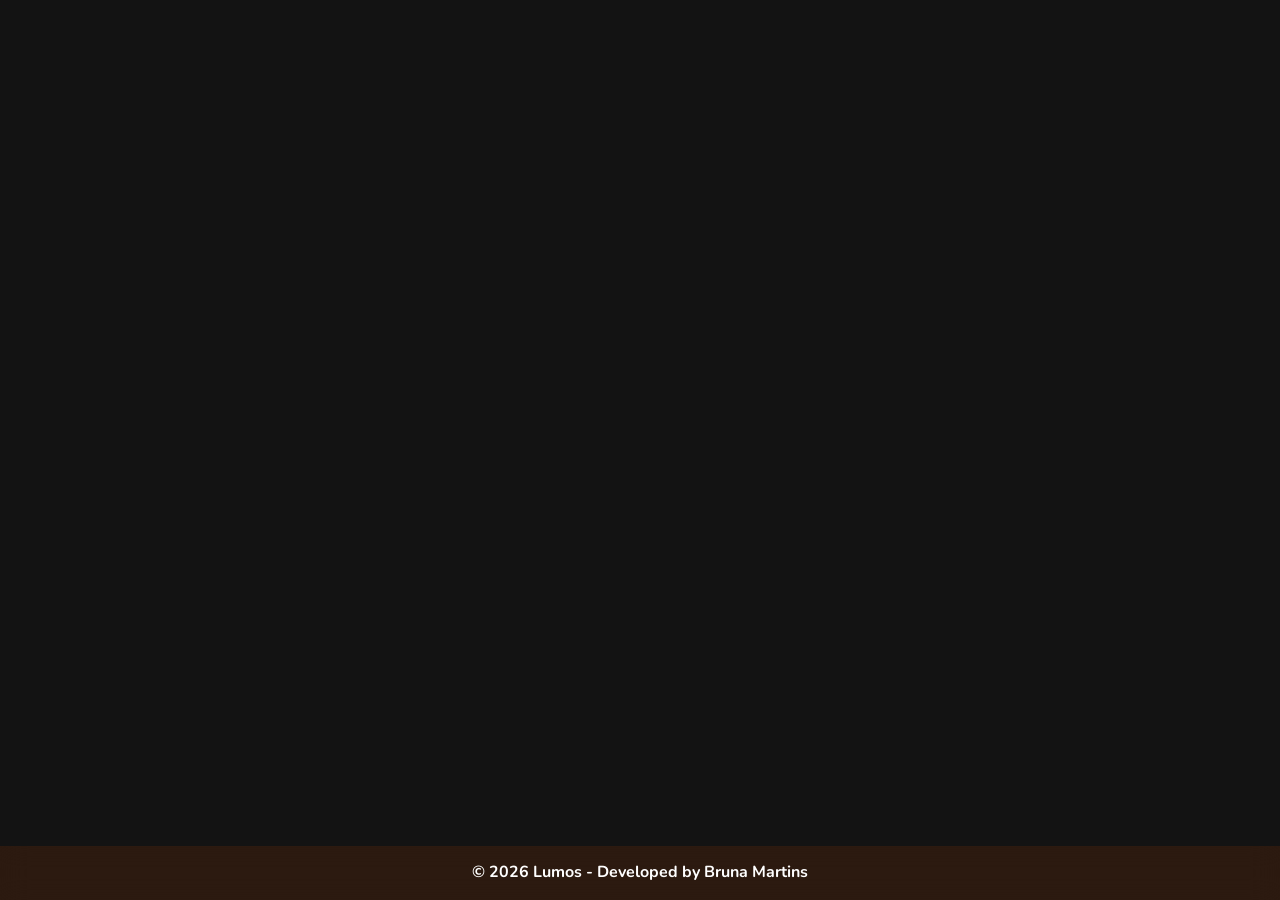
<file: components/footer/footer.html>
<!DOCTYPE html>
<html lang="en">

<head>
    <meta charset="UTF-8">
    <meta name="viewport" content="width=device-width, initial-scale=1.0">
    <title>footer</title>
    <link rel="stylesheet" href="/styles/global.css">
</head>

<body>

    <footer>
        <p>&copy; 2026 Lumos - Developed by <a href="https://brunamart.netlify.app/">Bruna Martins</a></p>
    </footer>

    <script src="/components/footer/footer.js" defer></script>
</body>

</html>
</file>
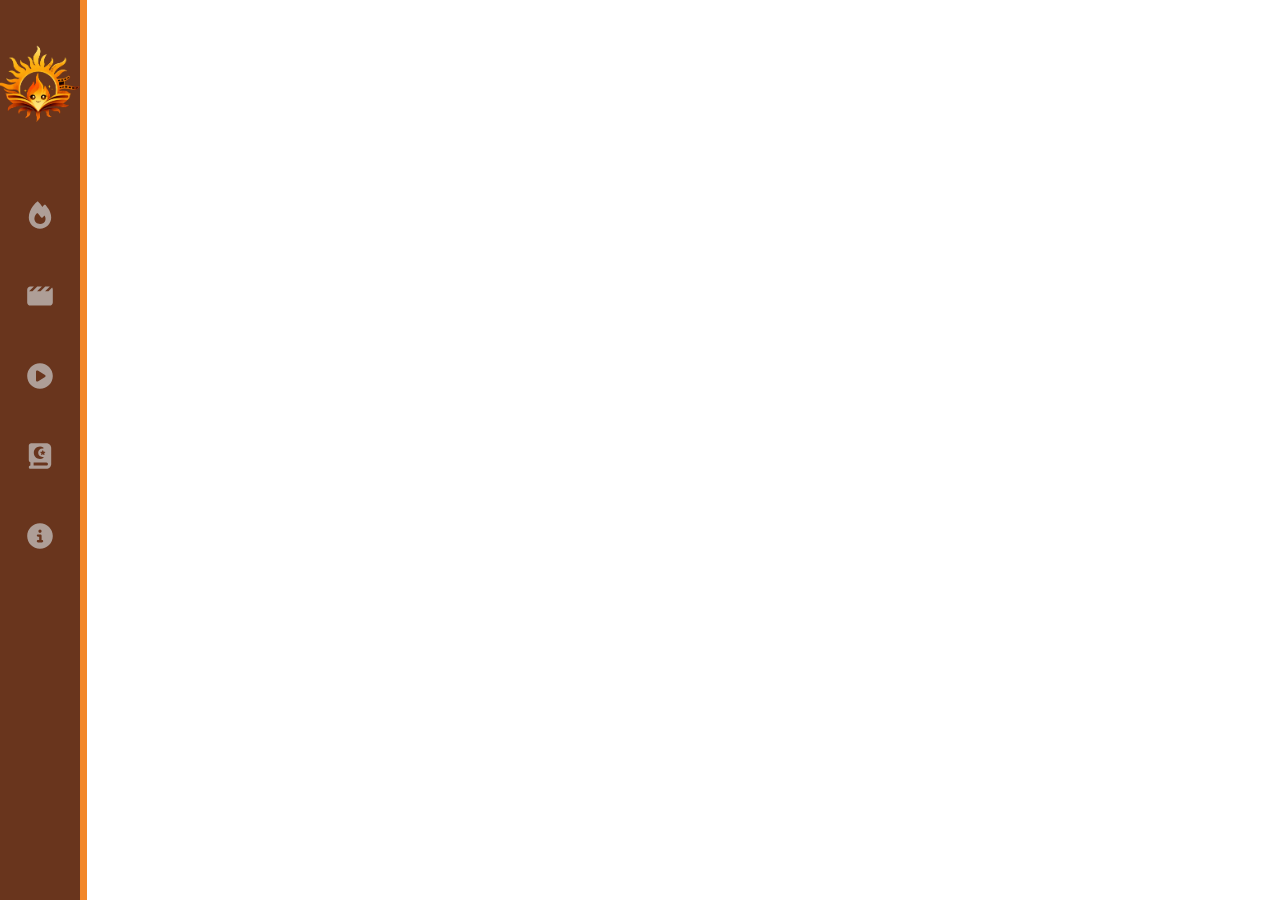
<file: components/navbar/menu.html>
<!DOCTYPE html>
<html lang="en">

<head>
  <meta charset="UTF-8">
  <meta name="viewport" content="width=device-width, initial-scale=1.0">
  <title>Menu</title>
  <link rel="stylesheet" href="/styles/global.css">
  <link rel="stylesheet" href="/components/navbar/menu.css">
</head>

<body>
  <nav class="navbar">
    <ul class="navbar-nav">
      <div class="logo">
        <a href="/home.html">
          <img src="/media/lumos.png" alt="Lumos">
        </a>
      </div>

      <li class="nav-item">
        <a href="/home.html" class="nav-link">
          <svg xmlns="http://www.w3.org/2000/svg" viewBox="0 0 640 640">
            <path
              d="M256.5 37.6C265.8 29.8 279.5 30.1 288.4 38.5C300.7 50.1 311.7 62.9 322.3 75.9C335.8 92.4 352 114.2 367.6 140.1C372.8 133.3 377.6 127.3 381.8 122.2C382.9 120.9 384 119.5 385.1 118.1C393 108.3 402.8 96 415.9 96C429.3 96 438.7 107.9 446.7 118.1C448 119.8 449.3 121.4 450.6 122.9C460.9 135.3 474.6 153.2 488.3 175.3C515.5 219.2 543.9 281.7 543.9 351.9C543.9 475.6 443.6 575.9 319.9 575.9C196.2 575.9 96 475.7 96 352C96 260.9 137.1 182 176.5 127C196.4 99.3 216.2 77.1 231.1 61.9C239.3 53.5 247.6 45.2 256.6 37.7zM321.7 480C347 480 369.4 473 390.5 459C432.6 429.6 443.9 370.8 418.6 324.6C414.1 315.6 402.6 315 396.1 322.6L370.9 351.9C364.3 359.5 352.4 359.3 346.2 351.4C328.9 329.3 297.1 289 280.9 268.4C275.5 261.5 265.7 260.4 259.4 266.5C241.1 284.3 207.9 323.3 207.9 370.8C207.9 439.4 258.5 480 321.6 480z" />
          </svg>
          <span class="link-text">Home</span>
        </a>
      </li>

      <li class="nav-item">
        <a href="/pages/movies/movies.html" class="nav-link" data-page="movies">
          <svg xmlns="http://www.w3.org/2000/svg" viewBox="0 0 640 640">
            <path
              d="M512 128C514 128 515.9 128.1 517.8 128.3L422.1 224L490 224L562 152C570.8 163 576 176.9 576 192L576 448C576 483.3 547.3 512 512 512L128 512C92.7 512 64 483.3 64 448L64 192C64 156.7 92.7 128 128 128L198.1 128L102.1 224L170 224L265 129L266 128L358.1 128L262.1 224L330 224L425 129L426 128z" />
          </svg>
          <span class="link-text">Movies</span>
        </a>
      </li>

      <li class="nav-item">
        <a href="/pages/series/series.html" class="nav-link" data-page="series">
          <svg xmlns="http://www.w3.org/2000/svg" viewBox="0 0 640 640">
            <path
              d="M64 320C64 178.6 178.6 64 320 64C461.4 64 576 178.6 576 320C576 461.4 461.4 576 320 576C178.6 576 64 461.4 64 320zM252.3 211.1C244.7 215.3 240 223.4 240 232L240 408C240 416.7 244.7 424.7 252.3 428.9C259.9 433.1 269.1 433 276.6 428.4L420.6 340.4C427.7 336 432.1 328.3 432.1 319.9C432.1 311.5 427.7 303.8 420.6 299.4L276.6 211.4C269.2 206.9 259.9 206.7 252.3 210.9z" />
          </svg>
          <span class="link-text">Series</span>
        </a>
      </li>

      <li class="nav-item">
        <a href="/pages/books/books.html" class="nav-link" data-page="books">
          <svg xmlns="http://www.w3.org/2000/svg" viewBox="0 0 640 640">
            <path
              d="M160 576L448 576C501 576 544 533 544 480L544 160C544 107 501 64 448 64L144 64C117.5 64 96 85.5 96 112L96 400C96 420.9 109.4 438.7 128 445.3L128 512C110.3 512 96 526.3 96 544C96 561.7 110.3 576 128 576L160 576zM448 448C465.7 448 480 462.3 480 480C480 497.7 465.7 512 448 512L192 512L192 448L448 448zM369.1 208.4C371.6 202.3 380.3 202.3 382.8 208.4L393.1 233.2L419.9 235.3C426.5 235.8 429.1 244 424.1 248.3L403.8 265.9L410 292C411.5 298.4 404.5 303.5 398.9 300.1L376 286.1L353.1 300.1C347.5 303.5 340.5 298.5 342 292L348.2 265.9L327.8 248.4C322.8 244.1 325.5 235.9 332 235.4L358.8 233.3L369.1 208.5zM196 256C196 187.5 251.5 132 320 132C343.8 132 366.1 138.7 385 150.4C389.8 153.3 391.9 159.2 390 164.5C388.1 169.8 382.9 173.1 377.3 172.5C374.2 172.2 371.1 172 367.9 172C321.5 172 283.9 209.6 283.9 256C283.9 302.4 321.5 340 367.9 340C371.1 340 374.2 339.8 377.3 339.5C382.9 338.9 388.1 342.2 390 347.5C391.9 352.8 389.7 358.7 385 361.6C366.1 373.3 343.8 380 320 380C251.5 380 196 324.5 196 256z" />
          </svg>
          <span class="link-text">Books</span>
        </a>
      </li>

      <li class="nav-item">
        <a href="/pages/info/about.html" class="nav-link" data-page="about">
          <svg xmlns="http://www.w3.org/2000/svg" viewBox="0 0 640 640">
            <path
              d="M320 576C461.4 576 576 461.4 576 320C576 178.6 461.4 64 320 64C178.6 64 64 178.6 64 320C64 461.4 178.6 576 320 576zM288 224C288 206.3 302.3 192 320 192C337.7 192 352 206.3 352 224C352 241.7 337.7 256 320 256C302.3 256 288 241.7 288 224zM280 288L328 288C341.3 288 352 298.7 352 312L352 400L360 400C373.3 400 384 410.7 384 424C384 437.3 373.3 448 360 448L280 448C266.7 448 256 437.3 256 424C256 410.7 266.7 400 280 400L304 400L304 336L280 336C266.7 336 256 325.3 256 312C256 298.7 266.7 288 280 288z" />
          </svg>
          <span class="link-text">About</span>
        </a>
      </li>

    </ul>
  </nav>

  <script src="./menu.js"></script>
</body>

</html>
</file>
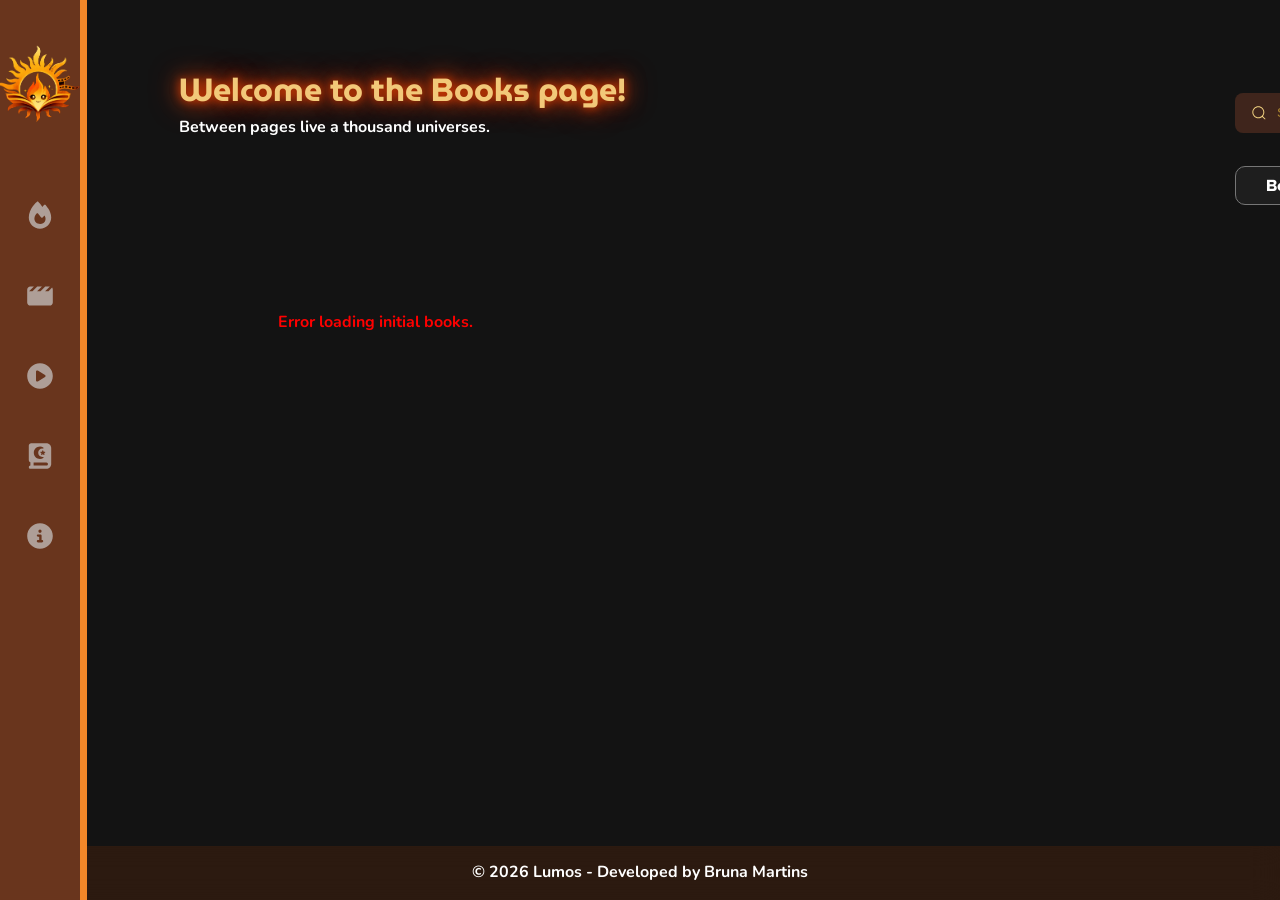
<file: pages/books/books.html>
<!DOCTYPE html>
<html lang="en">

<head>
  <meta charset="UTF-8">
  <meta name="viewport" content="width=device-width, initial-scale=1.0">
  <title>Books</title>
  <link rel="icon" type="image/svg+xml" href="/media/icons/books.svg">
  <!--STYLES-->
  <link rel="stylesheet" href="/pages/books/books.css">
  <link rel="stylesheet" href="/styles/global.css">
  <!--COMPONENTS-->
  <link rel="stylesheet" href="/components/navbar/menu.css">
</head>

<body>

  <div id="menu"></div>

  <main>
    <h1>Welcome to the Books page!</h1>
    <p>Between pages live a thousand universes.</p>

    <div class="group">
      <svg class="icon" aria-hidden="true" viewBox="0 0 24 24">
        <g>
          <path
            d="M21.53 20.47l-3.66-3.66C19.195 15.24 20 13.214 20 11c0-4.97-4.03-9-9-9s-9 4.03-9 9 4.03 9 9 9c2.215 0 4.24-.804 5.808-2.13l3.66 3.66c.147.146.34.22.53.22s.385-.073.53-.22c.295-.293.295-.767.002-1.06zM3.5 11c0-4.135 3.365-7.5 7.5-7.5s7.5 3.365 7.5 7.5-3.365 7.5-7.5 7.5-7.5-3.365-7.5-7.5z">
          </path>
        </g>
      </svg>
      <input placeholder="Search Books" id="search" type="search" class="input">
    </div>

    <select id="options" name="options" class="custom-select">
      <option value="">Books Genre</option>
      <option value="action">Action</option>
      <option value="romance">Romance</option>
      <option value="comedy">Comedy</option>
      <option value="horror">Horror</option>
      <option value="drama">Drama</option>
      <option value="sci-fi">Sci-Fi</option>
      <option value="fantasy">Fantasy</option>
      <option value="thriller">Thriller</option>
    </select>

    <div class="container">
      <div class="grid">
      </div>
    </div>

  </main>

  <div id="footer"></div>
  <script src="/pages/books/books.js" defer></script>
  <script src="/components/navbar/menu.js" defer></script>
  <script src="/components/footer/footer.js" defer></script>
</body>

</html>
</file>
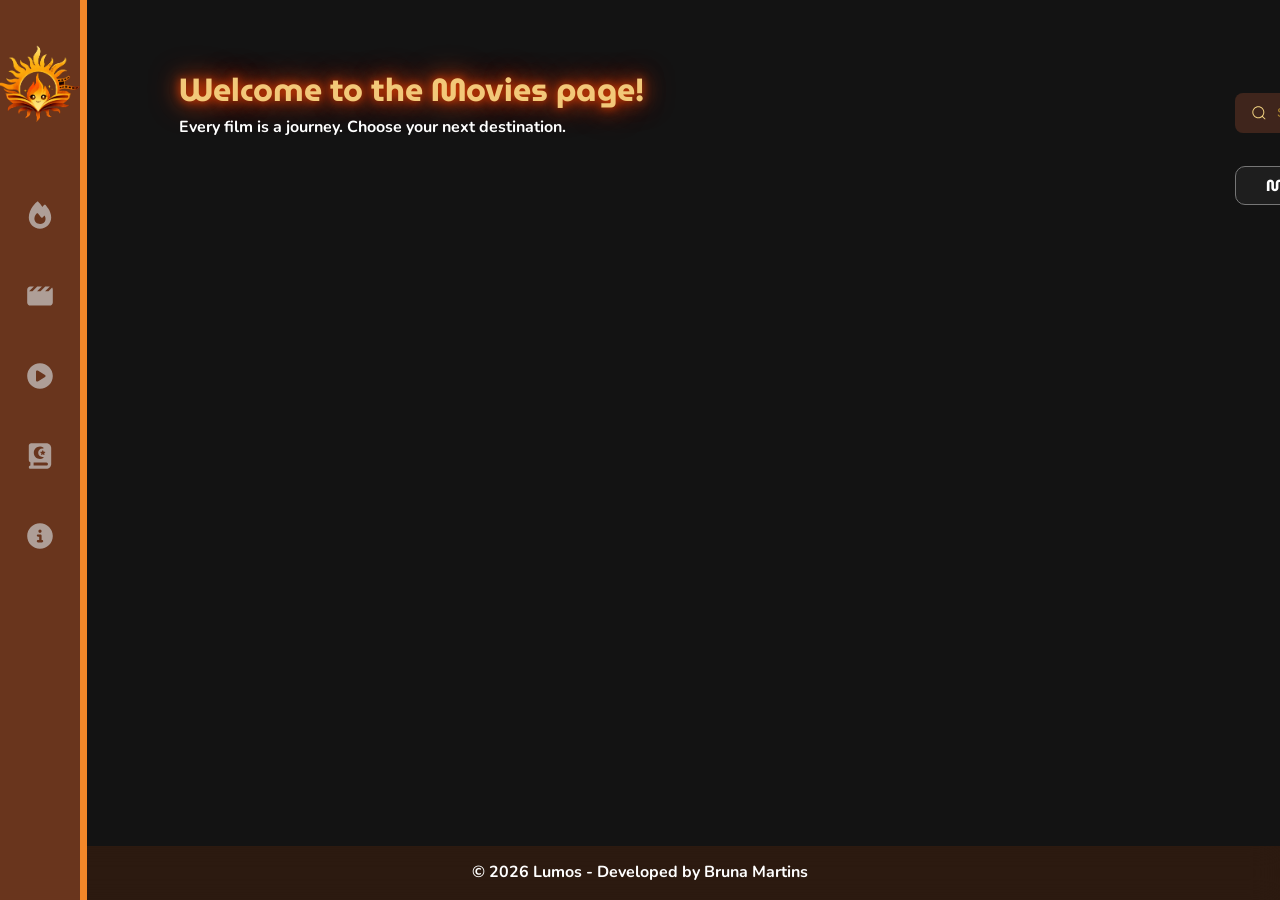
<file: pages/movies/movies.html>
<!DOCTYPE html>
<html lang="en">

<head>
  <meta charset="UTF-8">
  <meta name="viewport" content="width=device-width, initial-scale=1.0">
  <title>Movies</title>
  <link rel="icon" type="image/svg+xml" href="/media/icons/movies.svg">
  <!--STYLES-->
  <link rel="stylesheet" href="/styles/global.css">
  <link rel="stylesheet" href="/pages/movies/movies.css">

  <!--COMPONENTS-->
  <link rel="stylesheet" href="/components/navbar/menu.css">
</head>

<body>
  <div id="menu"></div>

    <main>
      <h1>Welcome to the Movies page!</h1>
      <p>Every film is a journey. Choose your next destination.</p>

      <div class="group">
        <svg class="icon" aria-hidden="true" viewBox="0 0 24 24">
          <g>
            <path
              d="M21.53 20.47l-3.66-3.66C19.195 15.24 20 13.214 20 11c0-4.97-4.03-9-9-9s-9 4.03-9 9 4.03 9 9 9c2.215 0 4.24-.804 5.808-2.13l3.66 3.66c.147.146.34.22.53.22s.385-.073.53-.22c.295-.293.295-.767.002-1.06zM3.5 11c0-4.135 3.365-7.5 7.5-7.5s7.5 3.365 7.5 7.5-3.365 7.5-7.5 7.5-7.5-3.365-7.5-7.5z">
            </path>
          </g>
        </svg>
        <input placeholder="Search Movies" id="search" type="search" class="input">
      </div>


      <select id="options" name="options" class="custom-select">
        <option value="" selected>Movie Genre</option>
        <option value="action">Action</option>
        <option value="romance">Romance</option>
        <option value="comedy">Comedy</option>
        <option value="horror">Horror</option>
        <option value="drama">Drama</option>
        <option value="sci-fi">Sci-Fi</option>
        <option value="fantasy">Fantasy</option>
        <option value="thriller">Thriller</option>
        <option value="animation">Animation</option>
      </select>


      <div class="container">
        <div class="grid"></div>
      </div>

    </main>
    <div id="footer"></div>

    <script src="/pages/movies/movies.js" defer></script>
    <script src="/components/navbar/menu.js" defer></script>
    <script src="/components/footer/footer.js" defer></script>

</body>

</html>
</file>
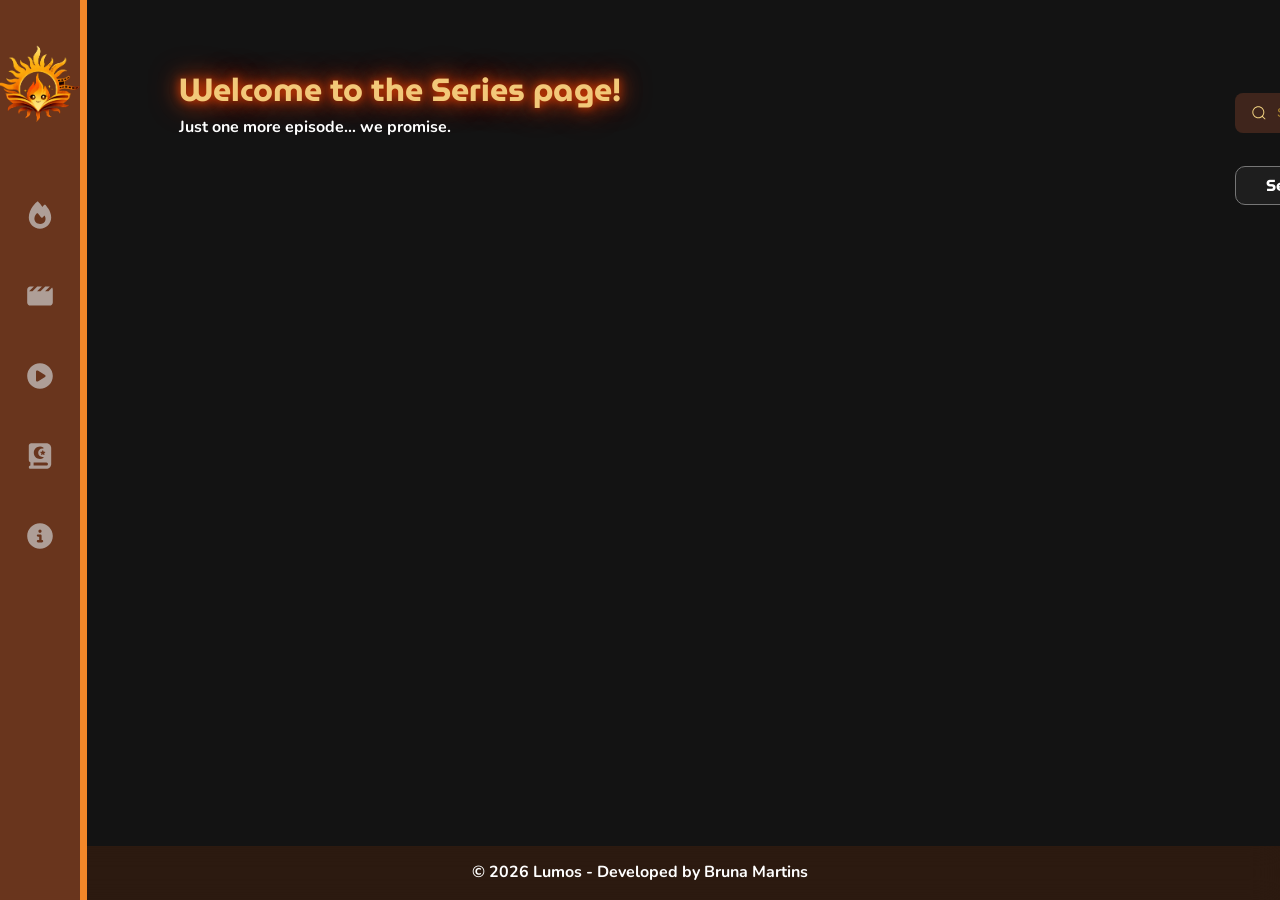
<file: pages/series/series.html>
<!DOCTYPE html>
<html lang="en">

<head>
  <meta charset="UTF-8">
  <meta name="viewport" content="width=device-width, initial-scale=1.0">
  <title>Series</title>
  <link rel="icon" type="image/svg+xml" href="/media/icons/series.svg">
  <!--STYLES-->
  <link rel="stylesheet" href="/pages/series/series.css">
  <link rel="stylesheet" href="/styles/global.css">
  <!--COMPONENTS-->
  <link rel="stylesheet" href="/components/navbar/menu.css">
</head>

<body>

  <div id="menu"></div>

  <main>
    <h1>Welcome to the Series page!</h1>
    <p>Just one more episode… we promise.</p>

    <div class="group">
      <svg class="icon" aria-hidden="true" viewBox="0 0 24 24">
        <g>
          <path
            d="M21.53 20.47l-3.66-3.66C19.195 15.24 20 13.214 20 11c0-4.97-4.03-9-9-9s-9 4.03-9 9 4.03 9 9 9c2.215 0 4.24-.804 5.808-2.13l3.66 3.66c.147.146.34.22.53.22s.385-.073.53-.22c.295-.293.295-.767.002-1.06zM3.5 11c0-4.135 3.365-7.5 7.5-7.5s7.5 3.365 7.5 7.5-3.365 7.5-7.5 7.5-7.5-3.365-7.5-7.5z">
          </path>
        </g>
      </svg>
      <input placeholder="Search Series" id="search" type="search" class="input">
    </div>


    <select id="options" name="options" class="custom-select">
      <option value="" selected>Serie Genre</option>
      <option value="action">Action</option>
      <option value="romance">Romance</option>
      <option value="comedy">Comedy</option>
      <option value="horror">Horror</option>
      <option value="drama">Drama</option>
      <option value="sci-fi">Sci-Fi</option>
      <option value="fantasy">Fantasy</option>
      <option value="thriller">Thriller</option>
      <option value="animation">Animation</option>
    </select>


    <div class="container">
      <div class="grid"></div>
    </div>

  </main>
  <div id="footer"></div>
  <script src="/pages/series/series.js" defer></script>
  <script src="/components/navbar/menu.js" defer></script>
  <script src="/components/footer/footer.js" defer></script>

</body>

</html>
</file>
<file: styles/global.css>
@import url('https://fonts.googleapis.com/css2?family=MuseoModerno:ital,wght@0,100..900;1,100..900&family=Nunito:ital,wght@0,200..1000;1,200..1000&family=Pacifico&display=swap');

:root {
  --cor1: #69351d;
  --cor2: #3f251c;
  --cor3: #D93D04;
  --cor4: #F28729;
  --cor5: #F2C879;
  --cor6: #f8c736;
  --cor7: #f2d381;
  --text-light: #F2C879;

  --font-title: "MuseoModerno", sans-serif;
  --font-text: "Nunito", sans-serif;
  --font-qoute: "Pacifico", cursive;
}

* {
  margin: 0;
  padding: 0;
  box-sizing: border-box;
}

html {
  overflow-x: hidden;
  touch-action: manipulation;
}

body {
  height: 100%;
  overflow-x: hidden;
  line-height: 1.6;
  margin: 0;
  padding: 0;
  background: #131313;
}

main {
  margin-left: 115px;
  padding: 4rem;
}

a {
  font-family: var(--font-text);
  text-decoration: none;
  color: white;
}

h1 {
  font-family: var(--font-title);
  color: var(--cor5);
  text-shadow:
    0 0 10px rgba(255, 69, 0, 0.8),
    0 0 20px rgba(255, 69, 0, 0.6),
    0 0 30px rgba(255, 68, 0, 0.738);
}

h2 {
  font-family: var(--font-title);
  font-size: 3.5rem;
  margin-bottom: 1rem;
  color: #ffb432;
  text-shadow:
    -2px -2px 5px rgba(255, 68, 0, 0.644),
    4px 4px 8px rgba(89, 24, 5, 0.538);
}

h3 {
  font-family: var(--font-title);
  color: #ffb432;
  text-shadow:
    -2px -2px 5px rgba(255, 68, 0, 0.644),
    4px 4px 8px rgba(89, 24, 5, 0.538);
}

p {
  font-family: var(--font-text);
  color: white;
  font-weight: bold;
  font-size: 1rem;
  line-height: 1.6;
}

.pages {
  font-family: var(--font-text);
  color: var(--cor5);
  text-shadow:
    0 0 10px rgba(255, 200, 0, 0.8),
    0 0 20px rgba(255, 174, 0, 0.6),
    0 0 30px rgba(255, 230, 0, 0.738);
}

.logo_h1 {
  font-family: var(--font-title);
  position: absolute;
  top: 58%;
  left: 50%;
  transform: translate(-50%, -50%);
  font-size: 5rem;
  font-weight: bold;
  color: #ffb432;
  text-shadow:
    0 0 10px rgba(255, 69, 0, 0.8),
    0 0 20px rgba(255, 69, 0, 0.6),
    0 0 30px rgba(255, 68, 0, 0.738);
  letter-spacing: 2px;
  text-transform: uppercase;

}

footer {
  position: fixed;
  bottom: 0;
  left: 0;
  width: 100%;
  display: flex;
  justify-content: center;
  padding: 10px 0;

  background: rgb(145 59 7 / 20%);
  backdrop-filter: blur(15px);
  -webkit-backdrop-filter: blur(10px);
  padding: 14px;
}


/*******************  SCROLL ********************/
::-webkit-scrollbar {
  width: 10px;
}

::-webkit-scrollbar-thumb {
  background: var(--cor4);
}

::-webkit-scrollbar-track {
  background: rgb(32, 31, 32);
}
</file>
<file: components/navbar/menu.css>
body {
  margin: 0;
  padding: 0;
  background: none;
}

.logo {
  display: flex;
  align-items: center;
  justify-content: center;
  height: 11rem;
  width: 3rem;
  transition: 600ms;
}

.logo img {
  width: 7.5rem;
  height: 5.5rem;
}


.navbar:hover .logo img {
  width: 10rem;
  height: 7.5rem;
  transition: 600ms;
}

.navbar {
  position: fixed;
  box-shadow: 7px 0 0 var(--cor4);
  background-color: var(--cor1);
  transition: width 600ms ease;
  z-index: 12;
}

.navbar-nav {
  list-style: none;
  padding: 0;
  margin: 0;
  display: flex;
  flex-direction: column;
  align-items: center;
  height: 100%;
}

.nav-item {
  width: 100%;
}

.nav-link {
  display: flex;
  align-items: center;
  height: 5rem;
  color: #ffff;
  text-decoration: none;
  filter: grayscale(100%) opacity(0.7);
  transition: 600ms;
}

.nav-link:hover {
  filter: grayscale(0%) opacity(1);
  background: var(--cor4);
  color: var(--cor5);
}

.link-text {
  font-family: var(--font-text);
  font-size: 1.2rem;
  font-weight: bold;
  display: none;
  margin-left: 1rem;
}

.nav-link svg {
  fill: var(--cor5);
  transition: 600ms;
  width: 2rem;
  min-width: 2rem;
  margin: 0 1.5rem;
}



@media only screen and (max-width: 600px) {
  .navbar {
    bottom: 0;
    width: 100vw;
    height: 5rem;
  }

  .navbar-nav {
    flex-direction: row;
  }

  .nav-link {
    justify-content: center;
  }

  .logo {
    justify-content: center;
  }

  .logo img {
    position: relative;
    width: 5rem;
    height: 4rem;
    left: 13%;
    top: 0.5rem;
  }

  .navbar:hover .logo img {
    position: relative;
    width: 5rem;
    height: 4rem;
    left: 13%;
    top: 0.5rem;
    transition: 600ms;
  }


  main {
    margin: 0;
  }
}

/* Large screens */
@media only screen and (min-width: 600px) {
  .navbar {
    top: 0;
    width: 5rem;
    height: 100vh;
  }

  .navbar:hover {
    width: 16rem;
  }

  .navbar:hover .link-text {
    display: inline;
  }

  /*.navbar:hover .logo svg {
    margin-left: 11rem;
  }

  .navbar:hover .logo-text {
    left: 0px;
  }*/
}
</file>
<file: pages/books/books.css>
/*******************  CARDS ********************/
.container {
  max-width: 945px;
  margin: 90px auto;
}

.grid {
  display: grid;
  grid-template-columns: repeat(2, 1fr);
  gap: 21px;
  position: relative;
  left: -81px;
  justify-items: center;
}

.card {
  width: 100%;
  max-width: 340px;
  background: #000000b3;
  border: 3px solid rgba(238, 238, 238, 0.2);
  border-radius: 16px;
  overflow: hidden;
  box-shadow: 0 10px 30px rgba(34, 33, 33, 0.7);
  transition: transform 0.3s ease, box-shadow 0.3s ease;
  position: relative;
}

.card:hover {
  transform: translateY(-12px);
  box-shadow: 0 20px 50px var(--cor7);
  border: 3px solid var(--cor4);
}

.cover {
  width: 100%;
  height: 480px;
  object-fit: cover;
  border-bottom: 5px solid var(--cor6);
}

.info {
  padding: 20px;
  text-align: center;
}

.title {
  font-size: 1.7rem;
  margin: 0 0 12px;
  color: #d4af37;
  font-weight: bold;
}

.details {
  display: flex;
  justify-content: center;
  gap: 20px;
  font-size: 0.95rem;
  color: #ccc;
  margin-bottom: 14px;
  flex-wrap: wrap;
}

.category {
  background: var(--cor2);
  color: rgb(184, 184, 184);
  font-family: var(--font-text);
  padding: 6px 14px;
  border-radius: 20px;
}

.gender {
  background: var(--cor4);
  color: rgb(43, 41, 41);
  padding: 6px 14px;
  border-radius: 20px;
  font-weight: bold;
  font-family: var(--font-text);
}

.reviews {
  background: var(--cor6);
  color: rgb(43, 41, 41);
  padding: 6px 14px;
  border-radius: 20px;
  font-weight: bold;
  font-family: var(--font-text);
}

.author {
  background: var(--cor7);
  color: rgb(43, 41, 41);
  padding: 6px 14px;
  border-radius: 20px;
  font-weight: bold;
  font-family: var(--font-text);
}

.description {
  font-size: 0.95rem;
  line-height: 1.5;
  color: #ddd;
}

@media (min-width: 800px) {
  .grid {
    display: grid;
    grid-template-columns: repeat(2, 1fr);
    gap: 21px;
    position: relative;
    left: -81px;
    justify-items: center;
  }
}


/*******************  SEARCH ********************/
.group {
  display: flex;
  line-height: 34px;
  align-items: center;
  position: relative;
  top: -48px;
  left: 66rem;
  max-width: 252px;
}

.input {
  width: 100%;
  height: 40px;
  line-height: 28px;
  padding: 0 1rem;
  padding-left: 2.5rem;
  border: 2px solid transparent;
  border-radius: 8px;
  outline: none;
  background-color: var(--cor2);
  color: #c3c3c5;
  transition: .3s ease;
}

.input::placeholder {
  color: #ac8730;
}

.input:focus,
input:hover {
  outline: none;
  border-color: var(--cor6);
  background-color: var(--cor1);
  box-shadow: 0 0 0 4px #5f3e0163;
}

.icon {
  position: absolute;
  left: 1rem;
  fill: var(--cor7);
  width: 1rem;
  height: 1rem;
}

/*movies gender*/
.custom-select {
  position: relative;
  left: 66rem;
  top: -15px;
  padding: 5px 26px;
  border-radius: 10px;
  background: #1e1e1e;
  color: white;
  font-family: var(--font-title);
  font-size: 1.0rem;
  font-weight: bold;
  cursor: pointer;
  transition: 0.3s;
}

.custom-select:hover {
  background-color: #1e1e1e;
  ;
}

.custom-select:focus {
  outline: none;
  border-color: var(--cor6);
}
</file>
<file: pages/movies/movies.css>
/*******************  CARDS ********************/
.container {
    max-width: 945px;
    margin: 90px auto;
}

.grid {
    display: grid;
    grid-template-columns: repeat(2, 1fr);
    gap: 21px;
    position: relative;
    left: -81px;
    justify-items: center;
}

.card {
    width: 100%;
    max-width: 340px;
    background: #000000b3;
    border: 3px solid rgba(238, 238, 238, 0.2);
    border-radius: 16px;
    overflow: hidden;
    box-shadow: 0 10px 30px rgba(34, 33, 33, 0.7);
    transition: transform 0.3s ease, box-shadow 0.3s ease;
    position: relative;
}

.card:hover {
    transform: translateY(-12px);
    box-shadow: 0 20px 50px var(--cor7);
    border: 3px solid var(--cor4);
}

.cover {
    width: 100%;
    height: 480px;
    object-fit: cover;
    border-bottom: 5px solid var(--cor6);
}

.info {
    padding: 20px;
    text-align: center;
}

.title {
    font-size: 1.7rem;
    margin: 0 0 12px;
    color: #d4af37;
    font-weight: bold;
}

.details {
    display: flex;
    justify-content: center;
    gap: 20px;
    font-size: 0.95rem;
    color: #ccc;
    margin-bottom: 14px;
    flex-wrap: wrap;
}

.duration {
    background: var(--cor2);
    color: rgb(184, 184, 184);
    font-family: var(--font-text);
    padding: 6px 14px;
    border-radius: 20px;
}

.gender {
    background: var(--cor4);
    color: rgb(43, 41, 41);
    padding: 6px 14px;
    border-radius: 20px;
    font-weight: bold;
    font-family: var(--font-text);
}

.providers {
    background: var(--cor7);
    color: rgb(43, 41, 41);
    padding: 6px 14px;
    border-radius: 20px;
    font-weight: bold;
    font-family: var(--font-text);
}

.description {
    font-size: 0.95rem;
    line-height: 1.5;
    color: #ddd;
}

@media (min-width: 800px) {
    .grid {
        display: grid;
        grid-template-columns: repeat(2, 1fr);
        gap: 21px;
        position: relative;
        left: -81px;
        justify-items: center;
    }
}


/*******************  SEARCH ********************/
.group {
    display: flex;
    line-height: 34px;
    align-items: center;
    position: relative;
    top: -48px;
    left: 66rem;
    max-width: 252px;
}

.input {
    width: 100%;
    height: 40px;
    line-height: 28px;
    padding: 0 1rem;
    padding-left: 2.5rem;
    border: 2px solid transparent;
    border-radius: 8px;
    outline: none;
    background-color: var(--cor2);
    color: #c3c3c5;
    transition: .3s ease;
}

.input::placeholder {
    color: #ac8730;
}

.input:focus,
input:hover {
    outline: none;
    border-color: var(--cor6);
    background-color: var(--cor1);
    box-shadow: 0 0 0 4px #5f3e0163;
}

.icon {
    position: absolute;
    left: 1rem;
    fill: var(--cor7);
    width: 1rem;
    height: 1rem;
}

/*movies gender*/
.custom-select {
    position: relative;
    left: 66rem;
    top: -15px;
    padding: 5px 26px;
    border-radius: 10px;
    background: #1e1e1e;
    color: white;
    font-family: var(--font-title);
    font-size: 1.0rem;
    font-weight: bold;
    cursor: pointer;
    transition: 0.3s;
}

.custom-select:hover {
    background-color: #1e1e1e;
    ;
}

.custom-select:focus {
    outline: none;
    border-color: var(--cor6);
}
</file>
<file: pages/series/series.css>
/*******************  CARDS ********************/
.container {
    max-width: 945px;
    margin: 90px auto;
}

.grid {
    display: grid;
    grid-template-columns: repeat(2, 1fr);
    gap: 21px;
    position: relative;
    left: -81px;
    justify-items: center;
}

.card {
    width: 100%;
    max-width: 340px;
    background: #000000b3;
    border: 3px solid rgba(238, 238, 238, 0.2);
    border-radius: 16px;
    overflow: hidden;
    box-shadow: 0 10px 30px rgba(34, 33, 33, 0.7);
    transition: transform 0.3s ease, box-shadow 0.3s ease;
    position: relative;
}

.card:hover {
    transform: translateY(-12px);
    box-shadow: 0 20px 50px var(--cor7);
    border: 3px solid var(--cor4);
}

.cover {
    width: 100%;
    height: 480px;
    object-fit: cover;
    border-bottom: 5px solid var(--cor6);
}

.info {
    padding: 20px;
    text-align: center;
}

.title {
    font-size: 1.7rem;
    margin: 0 0 12px;
    color: #d4af37;
    font-weight: bold;
}

.details {
    display: flex;
    justify-content: center;
    gap: 20px;
    font-size: 0.95rem;
    color: #ccc;
    margin-bottom: 14px;
    flex-wrap: wrap;
}

.seasons {
    background: var(--cor2);
    color: rgb(184, 184, 184);
    font-family: var(--font-text);
    padding: 6px 14px;
    border-radius: 20px;
}

.gender {
    background: var(--cor4);
    color: rgb(43, 41, 41);
    padding: 6px 14px;
    border-radius: 20px;
    font-weight: bold;
    font-family: var(--font-text);
}

.providers {
    background: var(--cor7);
    color: rgb(43, 41, 41);
    padding: 6px 14px;
    border-radius: 20px;
    font-weight: bold;
    font-family: var(--font-text);
}

.description {
    font-size: 0.95rem;
    line-height: 1.5;
    color: #ddd;
}

@media (min-width: 800px) {
    .grid {
        display: grid;
        grid-template-columns: repeat(2, 1fr);
        gap: 21px;
        position: relative;
        left: -81px;
        justify-items: center;
    }
}


/*******************  SEARCH ********************/
.group {
    display: flex;
    line-height: 34px;
    align-items: center;
    position: relative;
    top: -48px;
    left: 66rem;
    max-width: 252px;
}

.input {
    width: 100%;
    height: 40px;
    line-height: 28px;
    padding: 0 1rem;
    padding-left: 2.5rem;
    border: 2px solid transparent;
    border-radius: 8px;
    outline: none;
    background-color: var(--cor2);
    color: #c3c3c5;
    transition: .3s ease;
}

.input::placeholder {
    color: #ac8730;
}

.input:focus,
input:hover {
    outline: none;
    border-color: var(--cor6);
    background-color: var(--cor1);
    box-shadow: 0 0 0 4px #5f3e0163;
}

.icon {
    position: absolute;
    left: 1rem;
    fill: var(--cor7);
    width: 1rem;
    height: 1rem;
}

/*movies gender*/
.custom-select {
    position: relative;
    left: 66rem;
    top: -15px;
    padding: 5px 26px;
    border-radius: 10px;
    background: #1e1e1e;
    color: white;
    font-family: var(--font-title);
    font-size: 1.0rem;
    font-weight: bold;
    cursor: pointer;
    transition: 0.3s;
}

.custom-select:hover {
    background-color: #1e1e1e;
    ;
}

.custom-select:focus {
    outline: none;
    border-color: var(--cor6);
}
</file>
